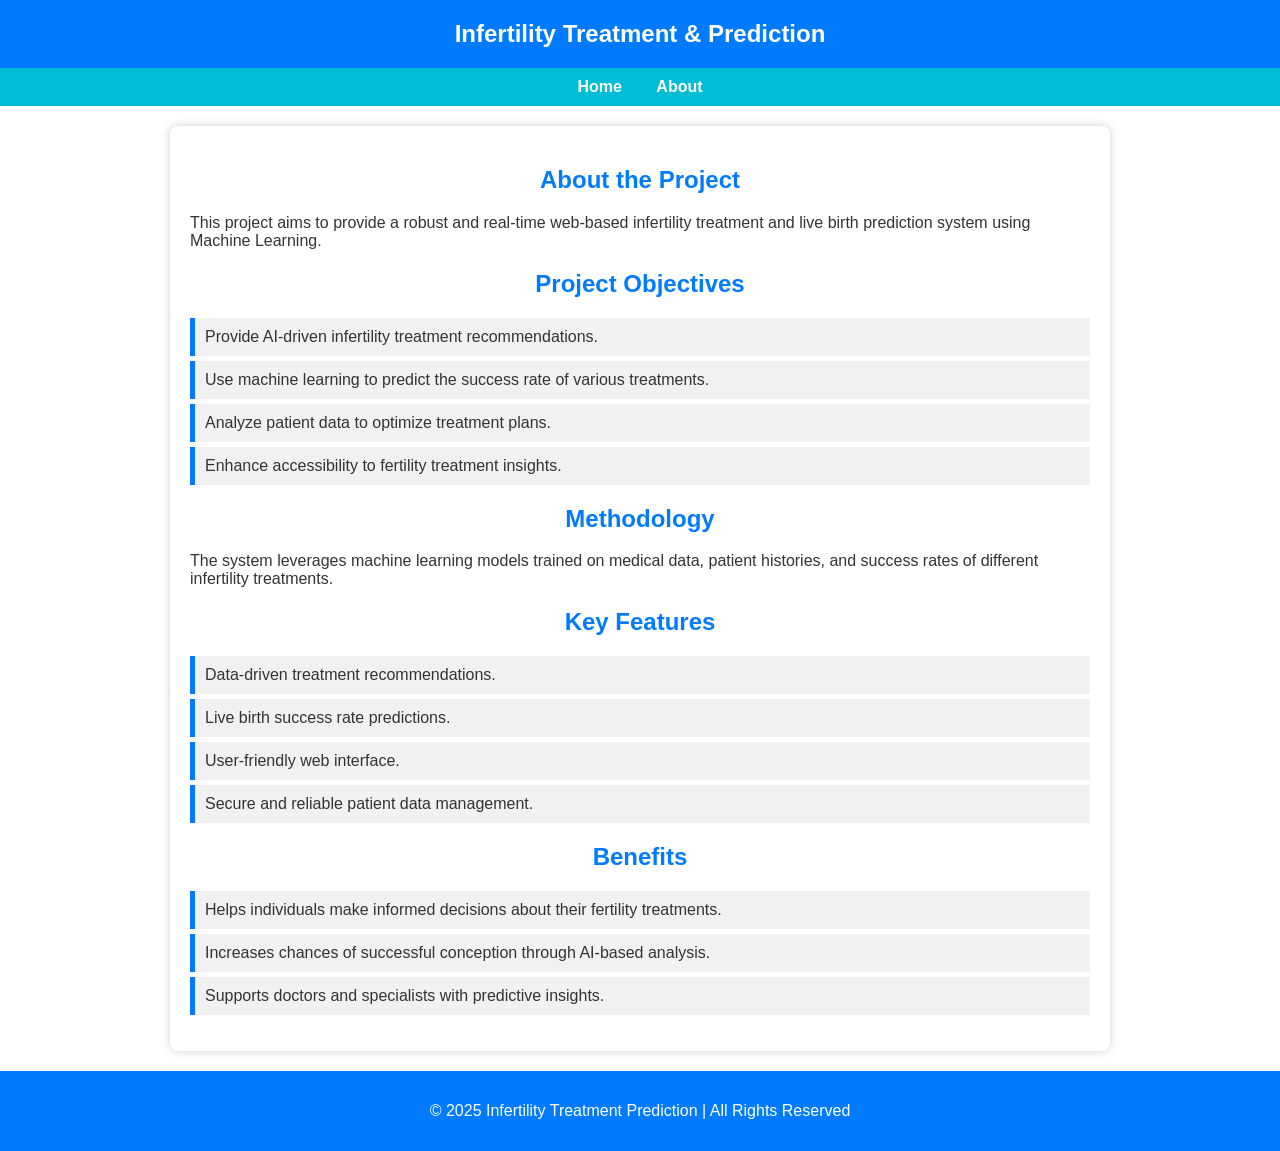
<file: about.html>
<!DOCTYPE html>
<html lang="en">
<head>
    <meta charset="UTF-8">
    <meta name="viewport" content="width=device-width, initial-scale=1.0">
    <title>About - Infertility Treatment & Prediction</title>
    <style>
        body {
            font-family: Arial, sans-serif;
            margin: 0;
            padding: 0;
            background: url('https://th.bing.com/th/id/OIP.2tBBZ_9yOPJTJk7uB2MZugHaD4?rs=1&pid=ImgDetMain') no-repeat center center/cover;
            background-size: cover;
            color: #333;
        }
        header {
            background: #007bff;
            color: white;
            padding: 20px;
            text-align: center;
            font-size: 24px;
            font-weight: bold;
        }
        nav {
            background: #00bcd4;
            padding: 10px;
            text-align: center;
        }
        nav a {
            color: white;
            text-decoration: none;
            font-weight: bold;
            margin: 0 15px;
            display: inline-block;
        }
        .container {
            padding: 20px;
            max-width: 900px;
            margin: auto;
            background: white;
            border-radius: 8px;
            box-shadow: 0px 0px 10px rgba(0, 0, 0, 0.2);
            margin-top: 20px;
        }
        h2 {
            color: #007bff;
            text-align: center;
        }
        ul {
            list-style: none;
            padding: 0;
        }
        ul li {
            background: #f1f1f1;
            padding: 10px;
            margin: 5px 0;
            border-left: 5px solid #007bff;
        }
        footer {
            text-align: center;
            padding: 15px;
            background: #007bff;
            color: white;
            margin-top: 20px;
        }
    </style>
</head>
<body>
    <header>Infertility Treatment & Prediction</header>
    
    <nav>
        <a href="index.html">Home</a>
        <a href="file:///C:/Users/nisar/OneDrive/Desktop/fertilizationtreatment/about.html" target="_blank">About</a>
       
       
    </nav>

    <div class="container">
        <h2>About the Project</h2>
        <p>This project aims to provide a robust and real-time web-based infertility treatment and live birth prediction system using Machine Learning.</p>

        <h2>Project Objectives</h2>
        <ul>
            <li>Provide AI-driven infertility treatment recommendations.</li>
            <li>Use machine learning to predict the success rate of various treatments.</li>
            <li>Analyze patient data to optimize treatment plans.</li>
            <li>Enhance accessibility to fertility treatment insights.</li>
        </ul>

        <h2>Methodology</h2>
        <p>The system leverages machine learning models trained on medical data, patient histories, and success rates of different infertility treatments.</p>

        <h2>Key Features</h2>
        <ul>
            <li>Data-driven treatment recommendations.</li>
            <li>Live birth success rate predictions.</li>
            <li>User-friendly web interface.</li>
            <li>Secure and reliable patient data management.</li>
        </ul>

        <h2>Benefits</h2>
        <ul>
            <li>Helps individuals make informed decisions about their fertility treatments.</li>
            <li>Increases chances of successful conception through AI-based analysis.</li>
            <li>Supports doctors and specialists with predictive insights.</li>
        </ul>
    </div>

    <footer>
        <p>&copy; 2025 Infertility Treatment Prediction | All Rights Reserved</p>
    </footer>
</body>
</html>
</file>
